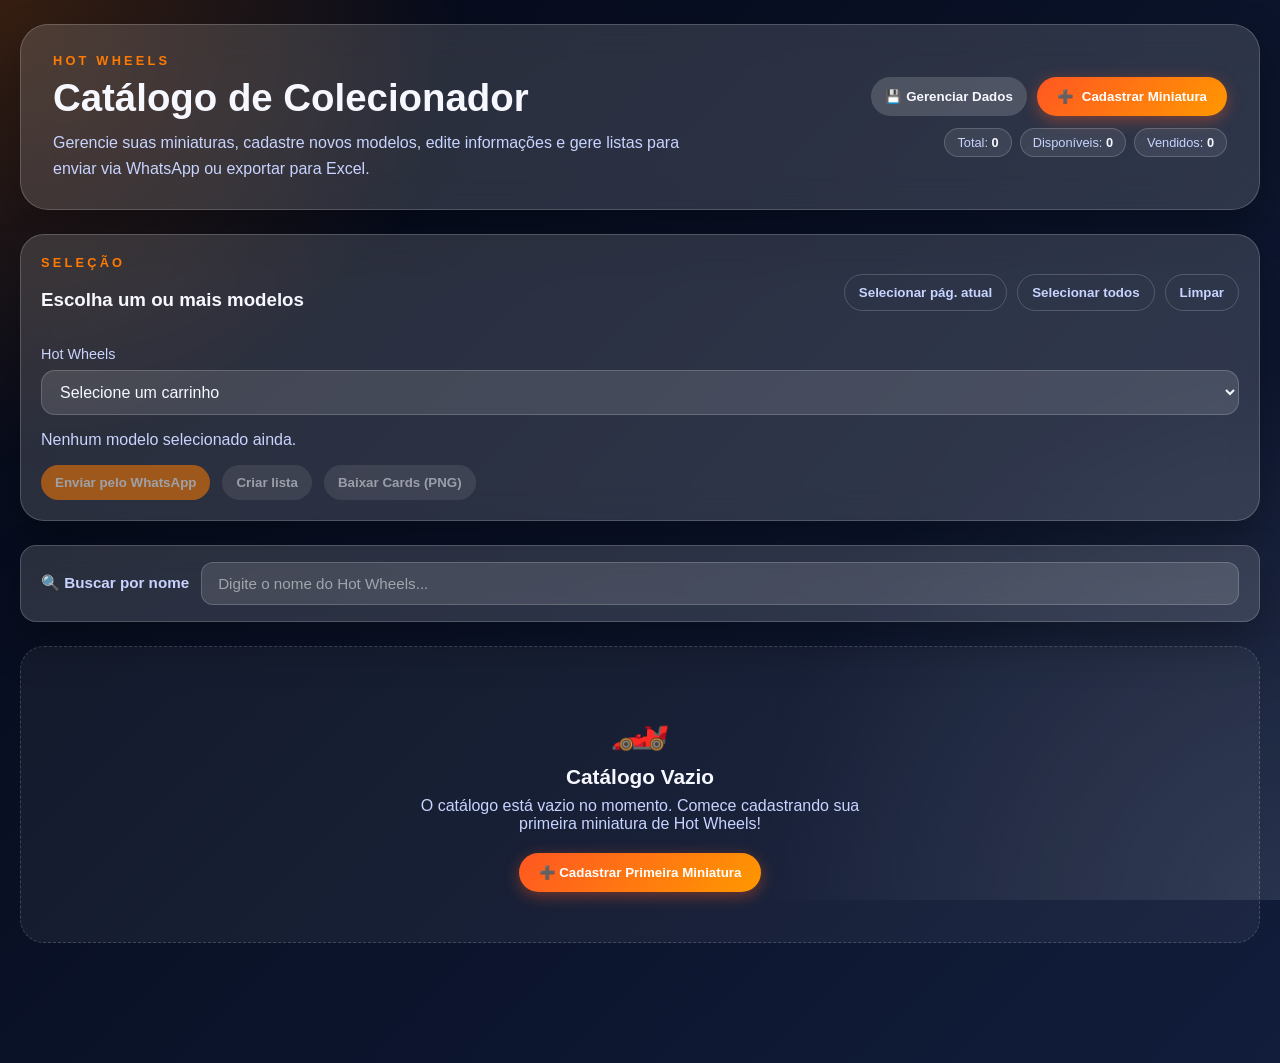
<file: index.html>
<!DOCTYPE html>
<html lang="pt-BR">

<head>
  <meta charset="UTF-8" />
  <meta name="viewport" content="width=device-width, initial-scale=1.0" />
  <meta name="theme-color" content="#040816" />
  <meta name="description" content="Gerenciador, cadastro e catálogo 100% offline de miniaturas Hot Wheels." />
  
  <title>Hot Wheels | Catálogo de Colecionador</title>
  
  <!-- Ícone e Manifesto PWA -->
  <link rel="icon" type="image/svg+xml" href="icons/icon.svg" />
  <link rel="apple-touch-icon" href="icons/icon.svg" />
  <link rel="manifest" href="manifest.json" />

  <link rel="stylesheet" href="style.css" />
  
  <!-- Dependências Locais (100% Offline) -->
  <script src="libs/xlsx.full.min.js"></script>
  <script src="libs/html2canvas.min.js"></script>
  <script src="libs/jszip.min.js"></script>
  <script src="js/db.js"></script>
</head>

<body>
  <div class="page-shell">
    <header class="hero">
      <div class="hero-content">
        <p class="eyebrow">Hot Wheels</p>
        <h1>Catálogo de Colecionador</h1>
        <p class="hero-text">Gerencie suas miniaturas, cadastre novos modelos, edite informações e gere listas para enviar via WhatsApp ou exportar para Excel.</p>
      </div>
      <div class="hero-actions-container">
        <div class="hero-btn-group">
          <button id="pwaInstallBtn" class="pwa-install-btn" style="display: none;">
            <span>📲</span> Instalar App
          </button>
          <button id="openBackupModalBtn" class="secondary-btn">
            <span>💾</span> Gerenciar Dados
          </button>
          <button id="openCreateModalBtn" class="cta-create-btn">
            <span>➕</span> Cadastrar Miniatura
          </button>
        </div>
        <div class="hero-stats-row">
          <span class="stat-pill">Total: <strong id="statTotal">0</strong></span>
          <span class="stat-pill">Disponíveis: <strong id="statAvailable">0</strong></span>
          <span class="stat-pill">Vendidos: <strong id="statSold">0</strong></span>
        </div>
      </div>
    </header>

    <main>
      <section class="selection-panel" aria-label="Seleção de Hot Wheels">
        <div class="selection-panel__header">
          <div>
            <p class="section-label">Seleção</p>
            <h3>Escolha um ou mais modelos</h3>
          </div>
          <div class="header-actions">
            <button id="selectAllPage" class="ghost-btn">Selecionar pág. atual</button>
            <button id="selectAll" class="ghost-btn">Selecionar todos</button>
            <button id="clearSelection" class="ghost-btn">Limpar</button>
          </div>
        </div>
        <div class="selection-panel__body">
          <label class="form-field" for="carSelect">
            <span>Hot Wheels</span>
            <select id="carSelect">
              <option value="">Selecione um carrinho</option>
            </select>
          </label>

          <div id="selectedCarsList" class="selected-cars-list"></div>
          <div id="selectionSummary" class="selection-summary" style="display: none;"></div>

          <div class="action-buttons">
            <button id="whatsappBtn" class="primary-btn" disabled>Enviar pelo WhatsApp</button>
            <button id="downloadBtn" class="secondary-btn" disabled>Criar lista</button>
            <button id="downloadImagesBtn" class="secondary-btn" disabled>Baixar Cards (PNG)</button>
          </div>
        </div>
      </section>

      <section class="filter-section">
        <div class="filter-container">
          <label for="searchInput" class="filter-label">
            <span>🔍 Buscar por nome</span>
          </label>
          <input type="text" id="searchInput" placeholder="Digite o nome do Hot Wheels..." class="search-input" />
          <button id="clearFilter" class="filter-clear-btn" style="display: none;">Limpar busca</button>
        </div>
      </section>

      <section class="cards-grid" id="catalog"></section>
      <div id="pagination" class="pagination-container"></div>
    </main>
  </div>

  <!-- ==========================================
       MODAL DE CADASTRO E EDIÇÃO DE MINIATURA (CRUD)
       ========================================== -->
  <div id="carModal" class="modal-overlay" aria-hidden="true" role="dialog">
    <div class="modal-card">
      <div class="modal-header">
        <div>
          <h3 id="carModalTitle">Cadastrar Miniatura</h3>
          <p id="carModalSubtitle">Preencha as informações técnicas e anexe a foto da miniatura.</p>
        </div>
        <button id="closeCarModalBtn" class="modal-close-btn" aria-label="Fechar">&times;</button>
      </div>

      <form id="carForm" class="modal-body">
        <input type="hidden" id="formCarId" />

        <!-- Foto da Miniatura -->
        <div>
          <div class="form-section-title">Foto da Miniatura</div>
          <div class="image-upload-wrapper">
            <div id="imagePreviewBox" class="image-preview-box">
              <span id="imagePreviewPlaceholder">Sem Imagem</span>
            </div>
            <div class="image-upload-controls">
              <label class="file-input-label">
                <span>📁 Escolher Foto do Computador</span>
                <input type="file" id="formImageFile" accept="image/*" />
              </label>
              <div class="form-group">
                <input type="text" id="formImageUrl" placeholder="Ou digite o caminho/link da imagem (ex: img/1 (1).jpeg)..." />
              </div>
            </div>
          </div>
        </div>

        <!-- Informações Principais -->
        <div>
          <div class="form-section-title">Informações Principais</div>
          <div class="form-grid-3">
            <div class="form-group" style="grid-column: span 2;">
              <label for="formName">Nome do Modelo *</label>
              <input type="text" id="formName" placeholder="Ex: Nissan Skyline GT-R (R34)" required />
            </div>
            <div class="form-group">
              <label for="formStatus">Status *</label>
              <select id="formStatus">
                <option value="Disponível">Disponível</option>
                <option value="Reservado">Reservado</option>
                <option value="Vendido">Vendido</option>
              </select>
            </div>
            <div class="form-group">
              <label for="formPrice">Preço de Venda (R$) *</label>
              <input type="number" id="formPrice" step="0.50" min="0" placeholder="Ex: 45.00" required />
            </div>
            <div class="form-group">
              <label for="formOriginalPrice">Preço Original (R$) <small style="opacity: 0.7;">(para promoção)</small></label>
              <input type="number" id="formOriginalPrice" step="0.50" min="0" placeholder="Ex: 60.00" />
            </div>
            <div class="form-group">
              <label for="formReleaseYear">Ano de Lançamento</label>
              <input type="text" id="formReleaseYear" placeholder="Ex: 2026" />
            </div>
          </div>
        </div>

        <!-- Coleção & Categorias -->
        <div>
          <div class="form-section-title">Coleção & Série</div>
          <div class="form-grid-3">
            <div class="form-group">
              <label for="formSegment">Segmento</label>
              <input type="text" id="formSegment" placeholder="Ex: Mainline, Premium, Silver Series" />
            </div>
            <div class="form-group">
              <label for="formAssortment">Categoria / Assortment</label>
              <input type="text" id="formAssortment" placeholder="Ex: Car Culture, Themed Multi-Packs" />
            </div>
            <div class="form-group">
              <label for="formSeries">Série</label>
              <input type="text" id="formSeries" placeholder="Ex: Japanese Car Culture, HW Exotics" />
            </div>
            <div class="form-group">
              <label for="formRarity">Raridade / Especial</label>
              <input type="text" id="formRarity" placeholder="Ex: Treasure Hunt, Super TH, Chase" />
            </div>
            <div class="form-group">
              <label for="formScale">Escala</label>
              <input type="text" id="formScale" value="1:64" placeholder="Ex: 1:64" />
            </div>
            <div class="form-group">
              <label for="formBaseMaterial">Material da Base</label>
              <input type="text" id="formBaseMaterial" placeholder="Ex: Metal, Plástico" />
            </div>
          </div>
        </div>

        <!-- Cores e Detalhes -->
        <div>
          <div class="form-section-title">Cores & Acabamentos</div>
          <div class="form-grid-2">
            <div class="form-group">
              <label for="formBodyColor">Cor da Carroceria</label>
              <input type="text" id="formBodyColor" placeholder="Ex: Bayside Blue, Metalflake Black" />
            </div>
            <div class="form-group">
              <label for="formBaseColor">Cor da Base</label>
              <input type="text" id="formBaseColor" placeholder="Ex: Black, Chrome" />
            </div>
            <div class="form-group">
              <label for="formWindowColor">Cor das Janelas</label>
              <input type="text" id="formWindowColor" placeholder="Ex: Smoke, Clear, Tinted" />
            </div>
            <div class="form-group">
              <label for="formInteriorColor">Cor do Interior</label>
              <input type="text" id="formInteriorColor" placeholder="Ex: Black, Red" />
            </div>
          </div>
        </div>

        <!-- Observações -->
        <div>
          <div class="form-section-title">Observações</div>
          <div class="form-group">
            <textarea id="formObservation" rows="2" placeholder="Informações adicionais, estado da embalagem/blister, etc."></textarea>
          </div>
        </div>
      </form>

      <div class="modal-footer">
        <button type="button" id="cancelCarModalBtn" class="ghost-btn">Cancelar</button>
        <button type="submit" form="carForm" id="saveCarBtn" class="primary-btn">Salvar Miniatura</button>
      </div>
    </div>
  </div>

  <!-- ==========================================
       MODAL DE GERENCIAMENTO DE DADOS (BACKUP)
       ========================================== -->
  <div id="backupModal" class="modal-overlay" aria-hidden="true" role="dialog">
    <div class="modal-card modal-card--small">
      <div class="modal-header">
        <div>
          <h3>Gerenciar Dados & Backup</h3>
          <p>Exporte ou importe seus dados para segurança offline.</p>
        </div>
        <button id="closeBackupModalBtn" class="modal-close-btn" aria-label="Fechar">&times;</button>
      </div>

      <div class="modal-body">
        <div class="backup-card">
          <div>
            <h4>Exportar Backup</h4>
            <p>Baixe todas as miniaturas cadastradas e fotos em um arquivo JSON de segurança.</p>
          </div>
          <button id="exportBackupBtn" class="primary-btn">Exportar (.json)</button>
        </div>

        <div class="backup-card">
          <div>
            <h4>Importar Backup</h4>
            <p>Restaure seus dados a partir de um arquivo de backup previamente exportado.</p>
          </div>
          <label class="secondary-btn" style="cursor: pointer;">
            <span>Selecionar Arquivo</span>
            <input type="file" id="importBackupFileInput" accept=".json" style="display: none;" />
          </label>
        </div>

        <div class="backup-card danger-zone">
          <div>
            <h4 style="color: #ff7675;">Zerar / Limpar Catálogo</h4>
            <p>Remove todas as miniaturas salvas localmente, deixando o catálogo limpo para novos cadastros.</p>
          </div>
          <button id="clearDatabaseBtn" class="danger-btn">Zerar Catálogo</button>
        </div>
      </div>

      <div class="modal-footer">
        <button id="dismissBackupModalBtn" class="ghost-btn">Fechar</button>
      </div>
    </div>
  </div>

  <!-- ==========================================
       MODAL DE CONFIRMAÇÃO DE EXCLUSÃO
       ========================================== -->
  <div id="confirmModal" class="modal-overlay" aria-hidden="true" role="dialog">
    <div class="modal-card modal-card--small">
      <div class="modal-header">
        <div>
          <h3 id="confirmModalTitle">Confirmação</h3>
        </div>
        <button id="closeConfirmModalBtn" class="modal-close-btn">&times;</button>
      </div>
      <div class="modal-body">
        <p id="confirmModalMessage">Tem certeza que deseja executar esta ação?</p>
      </div>
      <div class="modal-footer">
        <button id="cancelConfirmBtn" class="ghost-btn">Cancelar</button>
        <button id="actionConfirmBtn" class="danger-btn">Confirmar</button>
      </div>
    </div>
  </div>

  <!-- Container de Toast Notifications -->
  <div id="toastNotification" class="toast-notification">
    <span class="toast-icon">ℹ️</span>
    <span id="toastMessage">Mensagem de feedback</span>
  </div>

  <!-- ==========================================
       LÓGICA JAVASCRIPT DA APLICAÇÃO (OFFLINE)
       ========================================== -->
  <script>
    // Estado da Aplicação
    let cars = [];
    let filteredCars = [];
    let currentPage = 1;
    const itemsPerPage = 12;
    let searchFilter = '';
    let selectedCars = [];
    let deferredPrompt = null;
    let confirmCallback = null;
    let currentCompressedImage = '';

    // Elementos DOM Principais
    const catalog = document.getElementById('catalog');
    const searchInput = document.getElementById('searchInput');
    const clearFilterBtn = document.getElementById('clearFilter');
    const carSelect = document.getElementById('carSelect');
    const selectedCarsList = document.getElementById('selectedCarsList');
    const selectionSummary = document.getElementById('selectionSummary');
    const whatsappBtn = document.getElementById('whatsappBtn');
    const downloadBtn = document.getElementById('downloadBtn');
    const selectAllBtn = document.getElementById('selectAll');
    const clearSelectionBtn = document.getElementById('clearSelection');
    const selectAllPageBtn = document.getElementById('selectAllPage');
    const downloadImagesBtn = document.getElementById('downloadImagesBtn');

    // Stats Elements
    const statTotal = document.getElementById('statTotal');
    const statAvailable = document.getElementById('statAvailable');
    const statSold = document.getElementById('statSold');

    // PWA & Backup Modals Elements
    const pwaInstallBtn = document.getElementById('pwaInstallBtn');
    const openCreateModalBtn = document.getElementById('openCreateModalBtn');
    const openBackupModalBtn = document.getElementById('openBackupModalBtn');
    const carModal = document.getElementById('carModal');
    const closeCarModalBtn = document.getElementById('closeCarModalBtn');
    const cancelCarModalBtn = document.getElementById('cancelCarModalBtn');
    const carForm = document.getElementById('carForm');
    const carModalTitle = document.getElementById('carModalTitle');
    const imagePreviewBox = document.getElementById('imagePreviewBox');
    const formImageFile = document.getElementById('formImageFile');
    const formImageUrl = document.getElementById('formImageUrl');

    const backupModal = document.getElementById('backupModal');
    const closeBackupModalBtn = document.getElementById('closeBackupModalBtn');
    const dismissBackupModalBtn = document.getElementById('dismissBackupModalBtn');
    const exportBackupBtn = document.getElementById('exportBackupBtn');
    const importBackupFileInput = document.getElementById('importBackupFileInput');
    const clearDatabaseBtn = document.getElementById('clearDatabaseBtn');

    const confirmModal = document.getElementById('confirmModal');
    const confirmModalTitle = document.getElementById('confirmModalTitle');
    const confirmModalMessage = document.getElementById('confirmModalMessage');
    const closeConfirmModalBtn = document.getElementById('closeConfirmModalBtn');
    const cancelConfirmBtn = document.getElementById('cancelConfirmBtn');
    const actionConfirmBtn = document.getElementById('actionConfirmBtn');

    // Toast elements
    const toastNotification = document.getElementById('toastNotification');
    const toastMessage = document.getElementById('toastMessage');

    const showToast = (message, type = 'info') => {
      toastMessage.textContent = message;
      toastNotification.className = `toast-notification is-active toast-notification--${type}`;

      const icons = {
        success: '✅',
        info: 'ℹ️',
        error: '❌'
      };
      toastNotification.querySelector('.toast-icon').textContent = icons[type] || 'ℹ️';

      setTimeout(() => {
        toastNotification.classList.remove('is-active');
      }, 4000);
    };

    const formatPrice = (value) => Number(value || 0).toLocaleString('pt-BR', {
      style: 'currency',
      currency: 'BRL'
    });

    const updateStats = () => {
      const total = cars.length;
      const sold = cars.filter(c => c.status === 'Vendido').length;
      const available = cars.filter(c => c.status !== 'Vendido').length;

      statTotal.textContent = total;
      statAvailable.textContent = available;
      statSold.textContent = sold;
    };

    const renderPriceMarkup = (car) => {
      const price = Number(car.price) || 0;
      const originalPrice = car.original_price ? Number(car.original_price) : 0;
      const hasDiscount = originalPrice > price;

      if (hasDiscount) {
        const discountPercent = Math.round(((originalPrice - price) / originalPrice) * 100);
        return `
          <div class="price-box">
            <div class="original-price-row">
              <span class="original-price">${formatPrice(originalPrice)}</span>
              <span class="discount-badge">-${discountPercent}%</span>
            </div>
            <span class="price price--promo">${formatPrice(price)}</span>
          </div>
        `;
      }

      return `<span class="price">${formatPrice(price)}</span>`;
    };

    const getSpecialBorderClass = (car) => {
      const segment = String(car.segment || '').toLowerCase();
      const series = String(car.series || '').toLowerCase();
      const rarity = String(car.rarity || '').toLowerCase();
      const assortment = String(car.assortment || '').toLowerCase();
      const isSilverSeries = segment.includes('silver series');
      const isPremiumSeries = segment.includes('premium');
      const isLegendsSeries = assortment.includes('legends tour');
      const is100PercentSeries = assortment.includes('100%');
      const isTreasureHuntSeries = /treasure hunts?/i.test(series);
      const isTreasureHuntRarity = rarity.includes('treasure hunt') || rarity.includes('chase');

      if (isSilverSeries || isTreasureHuntRarity) return 'silver-border';
      if (isPremiumSeries || isTreasureHuntSeries) return 'gold-border';
      if (is100PercentSeries) return 'red-border';
      if (isLegendsSeries) return 'dark_pink-border';
      return '';
    };

    const getSpecialBadgeLabel = (car) => {
      const segment = String(car.segment || '').toLowerCase();
      const rarity = String(car.rarity || '').trim();
      const series = String(car.series || '').toLowerCase();
      const assortment = String(car.assortment || '').toLowerCase();

      if (segment.includes('silver series')) return 'Silver Series';
      if (segment.includes('premium')) return 'Premium';
      if (assortment.includes('legends tour')) return 'Legends Tour';
      if (assortment.includes('100%')) return '100%';
      if (rarity.toLowerCase().includes('treasure hunt')) return 'Treasure Hunt';
      if (rarity.toLowerCase().includes('chase')) return 'Chase';
      if (/treasure hunts?/i.test(series)) return 'Treasure Hunt';
      if (rarity) return rarity;
      return '';
    };

    const getSpecialBadgeClass = (car) => {
      const segment = String(car.segment || '').toLowerCase();
      const rarity = String(car.rarity || '').toLowerCase();
      const assortment = String(car.assortment || '').toLowerCase();

      if (segment.includes('premium')) return 'gold-badge';
      if (segment.includes('silver series') || rarity.includes('treasure hunt') || rarity.includes('chase')) return 'silver-badge';
      if (assortment.includes('100%')) return 'red-badge';
      if (assortment.includes('legends tour')) return 'dark_pink-badge';
      return 'default-badge';
    };

    const buildCarText = (car) => {
      const priceStr = car.original_price && Number(car.original_price) > Number(car.price)
        ? `${formatPrice(car.price)} (De: ${formatPrice(car.original_price)}) [PROMO]`
        : formatPrice(car.price);

      return [
        `Hot Wheels: ${car.name}`,
        `Status: ${car.status || 'Disponível'}`,
        `Preço: ${priceStr}`,
        `Lançamento: ${car.release_year || '-'}`,
        `Categoria: ${car.assortment || '-'}`,
        `Série: ${car.series || '-'}`,
        `Escala: ${car.scale || '1:64'}`,
        `Cor da base: ${car.base_color || '-'}`,
        `Cor da carroceria: ${car.body_color || '-'}`,
        `Cor das janelas: ${car.window_color || '-'}`,
        `Cor do interior: ${car.interior_color || '-'}`,
        `Material da base: ${car.base_material || '-'}`,
        `Observação: ${car.observation || '-'}`
      ].join('\n');
    };

    const buildSelectionText = () => {
      return selectedCars.map((car, index) => `${index + 1}. ${buildCarText(car)}`).join('\n\n');
    };

    const exportToExcel = () => {
      if (!selectedCars.length) return;

      const rows = selectedCars.map((car) => [
        car.name,
        car.price,
        car.release_year || '',
        car.segment || '',
        car.assortment || '',
        car.series || '',
        car.base_color || '',
        car.body_color || '',
        car.window_color || '',
        car.interior_color || '',
        car.base_material || '',
        car.scale || '',
        car.observation || ''
      ]);

      const headers = [
        'Modelo', 'Preço', 'Release Year', 'Segment', 'Assortment', 'Series',
        'Base Color', 'Body Color', 'Window Color', 'Interior Color', 'Base Material', 'Scale', 'Observações'
      ];

      const worksheet = XLSX.utils.aoa_to_sheet([headers, ...rows]);
      worksheet['!autofilter'] = { ref: `A1:M${rows.length + 1}` };
      worksheet['!cols'] = [
        { wch: 24 }, { wch: 14 }, { wch: 14 }, { wch: 16 }, { wch: 16 }, { wch: 18 },
        { wch: 16 }, { wch: 16 }, { wch: 16 }, { wch: 18 }, { wch: 18 }, { wch: 10 }, { wch: 28 }
      ];

      const totalQty = selectedCars.length;
      const totalPrice = selectedCars.reduce((sum, car) => sum + (Number(car.price) || 0), 0);
      const totalCell = XLSX.utils.encode_cell({ r: rows.length + 2, c: 0 });
      const priceTotalCell = XLSX.utils.encode_cell({ r: rows.length + 2, c: 1 });
      const qtyCell = XLSX.utils.encode_cell({ r: rows.length + 2, c: 11 });
      const noteCell = XLSX.utils.encode_cell({ r: rows.length + 2, c: 12 });
      
      worksheet[totalCell] = { t: 's', v: 'Quantidade total de miniaturas' };
      worksheet[priceTotalCell] = {
        t: 'n',
        f: `SUM(B2:B${rows.length + 1})`,
        v: totalPrice,
        z: 'R$ #,##0.00'
      };
      worksheet[qtyCell] = { t: 'n', v: totalQty };
      worksheet[noteCell] = { t: 's', v: 'Seleção offline' };

      const workbook = XLSX.utils.book_new();
      XLSX.utils.book_append_sheet(workbook, worksheet, 'Hot Wheels');
      XLSX.writeFile(workbook, 'hotwheels_selecao.xlsx');
    };

    const renderSelectedCars = () => {
      if (!selectedCars.length) {
        selectedCarsList.innerHTML = '<p class="empty-selection">Nenhum modelo selecionado ainda.</p>';
        selectionSummary.style.display = 'none';
        whatsappBtn.disabled = true;
        downloadBtn.disabled = true;
        downloadImagesBtn.disabled = true;
        return;
      }

      selectedCarsList.innerHTML = selectedCars.map((car) => `
        <div class="selected-car-pill">
          <span>${car.name}</span>
          <small>${formatPrice(car.price)}</small>
        </div>
      `).join('');

      const totalQty = selectedCars.length;
      const totalPrice = selectedCars.reduce((sum, car) => sum + (Number(car.price) || 0), 0);

      selectionSummary.innerHTML = `
        <div class="summary-item">
          <span>Total de itens:</span>
          <strong>${totalQty} ${totalQty === 1 ? 'miniatura' : 'miniaturas'}</strong>
        </div>
        <div class="summary-item">
          <span>Valor total:</span>
          <strong class="total-price">${formatPrice(totalPrice)}</strong>
        </div>
      `;
      selectionSummary.style.display = 'flex';

      whatsappBtn.disabled = false;
      downloadBtn.disabled = false;
      downloadImagesBtn.disabled = false;
    };

    const populateDropdown = () => {
      carSelect.innerHTML = '<option value="">Selecione um carrinho</option>';
      cars.forEach((car) => {
        const option = document.createElement('option');
        option.value = car.id;
        const suffix = car.release_year ? ` (${car.release_year})` : '';
        option.textContent = `${car.name}${suffix}`;
        carSelect.appendChild(option);
      });
    };

    const renderPagination = (totalPages) => {
      const pagination = document.getElementById('pagination');
      pagination.innerHTML = '';

      if (totalPages <= 1) return;

      const prevBtn = document.createElement('button');
      prevBtn.className = 'pagination-btn';
      prevBtn.textContent = '« Anterior';
      prevBtn.disabled = currentPage === 1;
      prevBtn.addEventListener('click', () => {
        if (currentPage > 1) {
          currentPage--;
          renderPage(currentPage);
          updateCardSelectionState();
          window.scrollTo({ top: catalog.offsetTop - 100, behavior: 'smooth' });
        }
      });
      pagination.appendChild(prevBtn);

      const addPageButton = (p) => {
        const btn = document.createElement('button');
        btn.className = 'pagination-btn';
        if (p === currentPage) {
          btn.classList.add('active-page');
        }
        btn.textContent = p;
        btn.addEventListener('click', () => {
          currentPage = p;
          renderPage(currentPage);
          updateCardSelectionState();
          window.scrollTo({ top: catalog.offsetTop - 100, behavior: 'smooth' });
        });
        pagination.appendChild(btn);
      };

      const addEllipsis = () => {
        const span = document.createElement('span');
        span.className = 'pagination-info';
        span.textContent = '...';
        pagination.appendChild(span);
      };

      const pagesToShow = [];
      const range = 1;

      for (let i = 1; i <= totalPages; i++) {
        if (i === 1 || i === totalPages || (i >= currentPage - range && i <= currentPage + range)) {
          pagesToShow.push(i);
        }
      }

      let lastPage = null;
      pagesToShow.forEach((p) => {
        if (lastPage !== null) {
          if (p - lastPage === 2) {
            addPageButton(p - 1);
          } else if (p - lastPage > 2) {
            addEllipsis();
          }
        }
        addPageButton(p);
        lastPage = p;
      });

      const nextBtn = document.createElement('button');
      nextBtn.className = 'pagination-btn';
      nextBtn.textContent = 'Próximo »';
      nextBtn.disabled = currentPage === totalPages;
      nextBtn.addEventListener('click', () => {
        if (currentPage < totalPages) {
          currentPage++;
          renderPage(currentPage);
          updateCardSelectionState();
          window.scrollTo({ top: catalog.offsetTop - 100, behavior: 'smooth' });
        }
      });
      pagination.appendChild(nextBtn);
    };

    const renderPage = (pageNumber) => {
      currentPage = pageNumber;
      catalog.innerHTML = '';

      if (!filteredCars.length) {
        const isEmptyTotal = cars.length === 0;
        const msg = isEmptyTotal 
          ? 'O catálogo está vazio no momento. Comece cadastrando sua primeira miniatura de Hot Wheels!'
          : 'Nenhuma miniatura encontrada com os termos pesquisados.';
        const btnText = isEmptyTotal ? '➕ Cadastrar Primeira Miniatura' : '➕ Cadastrar Miniatura';

        catalog.innerHTML = `
          <div style="grid-column: 1 / -1; text-align: center; padding: 50px 24px; background: rgba(255, 255, 255, 0.05); border-radius: 24px; border: 1px dashed var(--border);">
            <div style="font-size: 3rem; margin-bottom: 12px;">🏎️</div>
            <h3 style="margin: 0 0 8px; font-size: 1.3rem;">Catálogo Vazio</h3>
            <p class="empty-selection" style="font-size: 1rem; max-width: 480px; margin: 0 auto 20px; color: var(--muted);">${msg}</p>
            <button onclick="openCreateModal()" class="cta-create-btn">${btnText}</button>
          </div>
        `;
        renderPagination(0);
        return;
      }

      const startIndex = (currentPage - 1) * itemsPerPage;
      const endIndex = Math.min(startIndex + itemsPerPage, filteredCars.length);
      const pageCars = filteredCars.slice(startIndex, endIndex);

      pageCars.forEach((car) => {
        const card = document.createElement('article');
        card.className = 'car-card';

        const status = car.status || 'Disponível';
        if (status === 'Vendido') {
          card.classList.add('is-sold');
        } else if (status === 'Reservado') {
          card.classList.add('is-reserved');
        }

        const borderClass = getSpecialBorderClass(car);
        if (borderClass) {
          card.classList.add(borderClass);
        }

        let statusBadgeMarkup = '';
        if (status === 'Vendido') {
          statusBadgeMarkup = `<span class="status-badge status-badge--sold">Vendido</span>`;
        } else if (status === 'Reservado') {
          statusBadgeMarkup = `<span class="status-badge status-badge--reserved">Reservado</span>`;
        }

        const badgeLabel = getSpecialBadgeLabel(car);
        const badgeClass = badgeLabel ? getSpecialBadgeClass(car) : '';
        const badgeMarkup = badgeLabel ? `<span class="special-badge ${badgeClass}">${badgeLabel}</span>` : '';

        let selectBtnText = 'Selecionar';
        let selectBtnDisabled = '';
        if (status === 'Vendido') {
          selectBtnText = 'Indisponível';
          selectBtnDisabled = 'disabled';
        }

        const imageUrl = car.image || 'icons/icon.svg';

        card.innerHTML = `
          ${statusBadgeMarkup}
          <div class="car-card__image" style="background-image: url('${imageUrl}');" role="img" aria-label="${car.name}"></div>
          <div class="card-body">
            <div class="card-top">
              <div>
                <p class="card-category">${car.segment || 'Hot Wheels'}</p>
                <h3>${car.name}</h3>
              </div>
              ${renderPriceMarkup(car)}
            </div>
            ${badgeMarkup}
            <div class="spec-grid">
              <div><span>Lançamento</span><strong>${car.release_year || '-'}</strong></div>
              <div><span>Categoria</span><strong>${car.assortment || '-'}</strong></div>
              <div><span>Série</span><strong>${car.series || '-'}</strong></div>
              <div><span>Escala</span><strong>${car.scale || '1:64'}</strong></div>
              <div><span>Cor da base</span><strong>${car.base_color || '-'}</strong></div>
              <div><span>Cor da carroceria</span><strong>${car.body_color || '-'}</strong></div>
              <div><span>Cor das janelas</span><strong>${car.window_color || '-'}</strong></div>
              <div><span>Cor do interior</span><strong>${car.interior_color || '-'}</strong></div>
              <div><span>Material da base</span><strong>${car.base_material || '-'}</strong></div>
              <div><span>Observação</span><strong>${car.observation || '-'}</strong></div>
            </div>
            <div class="card-actions">
              <button class="select-btn" data-id="${car.id}" ${selectBtnDisabled}>${selectBtnText}</button>
              <button class="download-card-btn" data-id="${car.id}" title="Salvar card como imagem">
                <svg width="16" height="16" viewBox="0 0 24 24" fill="none" stroke="currentColor" stroke-width="2.5" stroke-linecap="round" stroke-linejoin="round"><path d="M21 15v4a2 2 0 0 1-2 2H5a2 2 0 0 1-2-2v-4"></path><polyline points="7 10 12 15 17 10"></polyline><line x1="12" y1="15" x2="12" y2="3"></line></svg>
                Salvar Card
              </button>
            </div>
            <div class="card-admin-actions">
              <button class="admin-action-btn admin-action-btn--edit" data-id="${car.id}" title="Editar informações">
                ✏️ Editar
              </button>
              <button class="admin-action-btn admin-action-btn--status" data-id="${car.id}" title="Alternar status">
                🔄 ${status}
              </button>
              <button class="admin-action-btn admin-action-btn--delete" data-id="${car.id}" title="Excluir miniatura">
                🗑️ Excluir
              </button>
            </div>
          </div>
        `;
        catalog.appendChild(card);
      });

      const totalPages = Math.ceil(filteredCars.length / itemsPerPage);
      renderPagination(totalPages);
    };

    const applyFilter = (searchTerm, targetCarId = null) => {
      searchFilter = searchTerm.toLowerCase().trim();
      if (searchFilter) {
        filteredCars = cars.filter((car) =>
          car.name.toLowerCase().includes(searchFilter) ||
          (car.series && car.series.toLowerCase().includes(searchFilter)) ||
          (car.segment && car.segment.toLowerCase().includes(searchFilter))
        );
        clearFilterBtn.style.display = 'inline-block';
      } else {
        filteredCars = [...cars];
        clearFilterBtn.style.display = 'none';
      }

      let pageToRender = 1;
      if (targetCarId) {
        const targetIndex = filteredCars.findIndex((car) => car.id === targetCarId);
        if (targetIndex !== -1) {
          pageToRender = Math.floor(targetIndex / itemsPerPage) + 1;
        }
      }

      currentPage = pageToRender;
      renderPage(currentPage);
      updateCardSelectionState();
    };

    searchInput.addEventListener('input', (event) => {
      applyFilter(event.target.value);
    });

    clearFilterBtn.addEventListener('click', () => {
      searchInput.value = '';
      applyFilter('');
      searchInput.focus();
    });

    const downloadCardAsImage = async (cardElement, carName) => {
      const actionsContainer = cardElement.querySelector('.card-actions');
      const adminActionsContainer = cardElement.querySelector('.card-admin-actions');
      
      if (actionsContainer) actionsContainer.style.display = 'none';
      if (adminActionsContainer) adminActionsContainer.style.display = 'none';

      const originalTransform = cardElement.style.transform;
      const originalTransition = cardElement.style.transition;

      cardElement.style.transform = 'none';
      cardElement.style.transition = 'none';

      try {
        const canvas = await html2canvas(cardElement, {
          useCORS: true,
          scale: 2,
          backgroundColor: '#0b1124'
        });

        if (actionsContainer) actionsContainer.style.display = 'flex';
        if (adminActionsContainer) adminActionsContainer.style.display = 'flex';
        cardElement.style.transform = originalTransform;
        cardElement.style.transition = originalTransition;

        const url = canvas.toDataURL('image/png');
        const a = document.createElement('a');
        const cleanName = String(carName).toLowerCase().replace(/[^a-z0-9]+/g, '-').replace(/(^-|-$)/g, '');
        a.href = url;
        a.download = `hotwheels-${cleanName}.png`;
        document.body.appendChild(a);
        a.click();
        document.body.removeChild(a);
      } catch (error) {
        console.error('Erro ao gerar imagem do card:', error);
        showToast('Não foi possível salvar o card como imagem.', 'error');
        if (actionsContainer) actionsContainer.style.display = 'flex';
        if (adminActionsContainer) adminActionsContainer.style.display = 'flex';
        cardElement.style.transform = originalTransform;
        cardElement.style.transition = originalTransition;
      }
    };

    const generateCardElement = (car) => {
      const card = document.createElement('article');
      card.className = 'car-card';

      const status = car.status || 'Disponível';
      if (status === 'Vendido') card.classList.add('is-sold');
      else if (status === 'Reservado') card.classList.add('is-reserved');

      const borderClass = getSpecialBorderClass(car);
      if (borderClass) card.classList.add(borderClass);

      let statusBadgeMarkup = '';
      if (status === 'Vendido') statusBadgeMarkup = `<span class="status-badge status-badge--sold">Vendido</span>`;
      else if (status === 'Reservado') statusBadgeMarkup = `<span class="status-badge status-badge--reserved">Reservado</span>`;

      const badgeLabel = getSpecialBadgeLabel(car);
      const badgeClass = badgeLabel ? getSpecialBadgeClass(car) : '';
      const badgeMarkup = badgeLabel ? `<span class="special-badge ${badgeClass}">${badgeLabel}</span>` : '';

      const imageUrl = car.image || 'icons/icon.svg';

      card.innerHTML = `
        ${statusBadgeMarkup}
        <div class="car-card__image" style="background-image: url('${imageUrl}');" role="img" aria-label="${car.name}"></div>
        <div class="card-body">
          <div class="card-top">
            <div>
              <p class="card-category">${car.segment || 'Hot Wheels'}</p>
              <h3>${car.name}</h3>
            </div>
            ${renderPriceMarkup(car)}
          </div>
          ${badgeMarkup}
          <div class="spec-grid">
            <div><span>Lançamento</span><strong>${car.release_year || '-'}</strong></div>
            <div><span>Categoria</span><strong>${car.assortment || '-'}</strong></div>
            <div><span>Série</span><strong>${car.series || '-'}</strong></div>
            <div><span>Escala</span><strong>${car.scale || '1:64'}</strong></div>
            <div><span>Cor da base</span><strong>${car.base_color || '-'}</strong></div>
            <div><span>Cor da carroceria</span><strong>${car.body_color || '-'}</strong></div>
            <div><span>Cor das janelas</span><strong>${car.window_color || '-'}</strong></div>
            <div><span>Cor do interior</span><strong>${car.interior_color || '-'}</strong></div>
            <div><span>Material da base</span><strong>${car.base_material || '-'}</strong></div>
            <div><span>Observação</span><strong>${car.observation || '-'}</strong></div>
          </div>
        </div>
      `;
      return card;
    };

    const downloadSelectedCardsAsImages = async () => {
      if (!selectedCars.length) return;

      const originalText = downloadImagesBtn.textContent;
      downloadImagesBtn.disabled = true;

      const tempContainer = document.createElement('div');
      tempContainer.style.position = 'absolute';
      tempContainer.style.left = '-9999px';
      tempContainer.style.top = '0';
      tempContainer.style.width = '320px';
      document.body.appendChild(tempContainer);

      try {
        if (selectedCars.length === 1) {
          const car = selectedCars[0];
          downloadImagesBtn.textContent = 'Gerando card...';

          const cardElement = generateCardElement(car);
          tempContainer.appendChild(cardElement);

          const canvas = await html2canvas(cardElement, {
            useCORS: true,
            scale: 2,
            backgroundColor: '#0b1124'
          });

          const url = canvas.toDataURL('image/png');
          const a = document.createElement('a');
          const cleanName = String(car.name).toLowerCase().replace(/[^a-z0-9]+/g, '-').replace(/(^-|-$)/g, '');
          a.href = url;
          a.download = `hotwheels-${cleanName}.png`;
          document.body.appendChild(a);
          a.click();
          document.body.removeChild(a);
        } else {
          const zip = new JSZip();
          const usedNames = {};

          for (let i = 0; i < selectedCars.length; i++) {
            const car = selectedCars[i];
            downloadImagesBtn.textContent = `Gerando (${i + 1}/${selectedCars.length})`;

            const cardElement = generateCardElement(car);
            tempContainer.appendChild(cardElement);

            const canvas = await html2canvas(cardElement, {
              useCORS: true,
              scale: 2,
              backgroundColor: '#0b1124'
            });

            const blob = await new Promise((resolve) => canvas.toBlob(resolve, 'image/png'));
            let cleanName = String(car.name).toLowerCase().replace(/[^a-z0-9]+/g, '-').replace(/(^-|-$)/g, '');

            if (usedNames[cleanName]) {
              usedNames[cleanName]++;
              cleanName = `${cleanName}-${usedNames[cleanName]}`;
            } else {
              usedNames[cleanName] = 1;
            }

            zip.file(`hotwheels-${cleanName}.png`, blob);
            tempContainer.removeChild(cardElement);
            await new Promise((r) => setTimeout(r, 40));
          }

          downloadImagesBtn.textContent = 'Criando ZIP...';
          const content = await zip.generateAsync({ type: 'blob' });

          const url = URL.createObjectURL(content);
          const a = document.createElement('a');
          a.href = url;
          a.download = 'hotwheels_cards_selecionados.zip';
          document.body.appendChild(a);
          a.click();
          document.body.removeChild(a);
          URL.revokeObjectURL(url);
        }
        showToast('Cards gerados com sucesso!', 'success');
      } catch (error) {
        console.error('Erro ao gerar imagens dos cards:', error);
        showToast('Ocorreu um erro ao baixar as imagens dos cards.', 'error');
      } finally {
        document.body.removeChild(tempContainer);
        downloadImagesBtn.textContent = originalText;
        downloadImagesBtn.disabled = false;
      }
    };

    const toggleSelection = (car) => {
      const exists = selectedCars.some((item) => item.id === car.id);
      if (exists) {
        selectedCars = selectedCars.filter((item) => item.id !== car.id);
      } else {
        selectedCars = [...selectedCars, car];
      }

      renderSelectedCars();
      updateCardSelectionState();
      carSelect.value = '';
    };

    const updateCardSelectionState = () => {
      document.querySelectorAll('.car-card').forEach((card) => {
        const button = card.querySelector('.select-btn');
        if (!button) return;

        const carId = button.dataset.id;
        const car = cars.find((item) => item.id === carId);
        const isSelected = selectedCars.some((item) => item.id === carId);

        card.classList.toggle('is-selected', isSelected);

        if (car && car.status === 'Vendido') {
          button.textContent = 'Indisponível';
        } else {
          button.textContent = isSelected ? 'Selecionado' : 'Selecionar';
        }
      });
    };

    // ==========================================
    // MODAL DE CADASTRO E EDIÇÃO (CRUD)
    // ==========================================
    const openCreateModal = () => {
      carForm.reset();
      document.getElementById('formCarId').value = '';
      currentCompressedImage = '';
      imagePreviewBox.style.backgroundImage = 'none';
      imagePreviewBox.classList.remove('has-image');
      document.getElementById('imagePreviewPlaceholder').style.display = 'block';

      carModalTitle.textContent = 'Cadastrar Nova Miniatura';
      document.getElementById('carModalSubtitle').textContent = 'Preencha as informações e adicione uma foto da miniatura.';
      document.getElementById('saveCarBtn').textContent = 'Cadastrar Miniatura';

      carModal.classList.add('is-active');
      document.getElementById('formName').focus();
    };

    const openEditModal = (carId) => {
      const car = cars.find(c => c.id === carId);
      if (!car) return;

      document.getElementById('formCarId').value = car.id;
      document.getElementById('formName').value = car.name || '';
      document.getElementById('formPrice').value = car.price || '';
      document.getElementById('formOriginalPrice').value = car.original_price || '';
      document.getElementById('formStatus').value = car.status || 'Disponível';
      document.getElementById('formReleaseYear').value = car.release_year || '';
      document.getElementById('formSegment').value = car.segment || '';
      document.getElementById('formAssortment').value = car.assortment || '';
      document.getElementById('formSeries').value = car.series || '';
      document.getElementById('formRarity').value = car.rarity || '';
      document.getElementById('formScale').value = car.scale || '1:64';
      document.getElementById('formBaseMaterial').value = car.base_material || '';
      document.getElementById('formBodyColor').value = car.body_color || '';
      document.getElementById('formBaseColor').value = car.base_color || '';
      document.getElementById('formWindowColor').value = car.window_color || '';
      document.getElementById('formInteriorColor').value = car.interior_color || '';
      document.getElementById('formObservation').value = car.observation || '';
      document.getElementById('formImageUrl').value = car.image && !car.image.startsWith('data:') ? car.image : '';

      currentCompressedImage = car.image || '';
      if (currentCompressedImage) {
        imagePreviewBox.style.backgroundImage = `url("${currentCompressedImage}")`;
        imagePreviewBox.classList.add('has-image');
        document.getElementById('imagePreviewPlaceholder').style.display = 'none';
      } else {
        imagePreviewBox.style.backgroundImage = 'none';
        imagePreviewBox.classList.remove('has-image');
        document.getElementById('imagePreviewPlaceholder').style.display = 'block';
      }

      carModalTitle.textContent = `Editar: ${car.name}`;
      document.getElementById('carModalSubtitle').textContent = 'Altere as informações desejadas e salve as atualizações.';
      document.getElementById('saveCarBtn').textContent = 'Salvar Alterações';

      carModal.classList.add('is-active');
    };

    const closeCarModal = () => {
      carModal.classList.remove('is-active');
    };

    // Imagem: Leitura e compressão inteligente
    formImageFile.addEventListener('change', async (e) => {
      const file = e.target.files[0];
      if (file) {
        try {
          showToast('Processando foto...', 'info');
          const base64 = await window.ImageUtils.fileToBase64Optimized(file, 800, 0.85);
          currentCompressedImage = base64;
          imagePreviewBox.style.backgroundImage = `url("${base64}")`;
          imagePreviewBox.classList.add('has-image');
          document.getElementById('imagePreviewPlaceholder').style.display = 'none';
          showToast('Foto carregada e otimizada!', 'success');
        } catch (err) {
          console.error(err);
          showToast('Erro ao processar imagem selecionada.', 'error');
        }
      }
    });

    formImageUrl.addEventListener('input', (e) => {
      const val = e.target.value.trim();
      if (val) {
        currentCompressedImage = val;
        imagePreviewBox.style.backgroundImage = `url("${val}")`;
        imagePreviewBox.classList.add('has-image');
        document.getElementById('imagePreviewPlaceholder').style.display = 'none';
      }
    });

    // Salvar Miniatura (Create / Update)
    carForm.addEventListener('submit', async (e) => {
      e.preventDefault();

      const carId = document.getElementById('formCarId').value;
      const name = document.getElementById('formName').value.trim();
      const price = parseFloat(document.getElementById('formPrice').value);
      const originalPriceVal = document.getElementById('formOriginalPrice').value.trim();
      const original_price = originalPriceVal ? parseFloat(originalPriceVal) : null;
      const status = document.getElementById('formStatus').value;

      if (!name || isNaN(price)) {
        showToast('Por favor, informe ao menos o Nome e o Preço.', 'error');
        return;
      }

      const carData = {
        name,
        price,
        original_price,
        status,
        image: currentCompressedImage || 'icons/icon.svg',
        release_year: document.getElementById('formReleaseYear').value.trim(),
        segment: document.getElementById('formSegment').value.trim(),
        assortment: document.getElementById('formAssortment').value.trim(),
        series: document.getElementById('formSeries').value.trim(),
        rarity: document.getElementById('formRarity').value.trim(),
        scale: document.getElementById('formScale').value.trim() || '1:64',
        base_material: document.getElementById('formBaseMaterial').value.trim(),
        body_color: document.getElementById('formBodyColor').value.trim(),
        base_color: document.getElementById('formBaseColor').value.trim(),
        window_color: document.getElementById('formWindowColor').value.trim(),
        interior_color: document.getElementById('formInteriorColor').value.trim(),
        observation: document.getElementById('formObservation').value.trim()
      };

      try {
        if (carId) {
          carData.id = carId;
          await window.CatalogDB.update(carData);
          showToast(`"${name}" atualizado com sucesso!`, 'success');
        } else {
          await window.CatalogDB.add(carData);
          showToast(`"${name}" cadastrado com sucesso!`, 'success');
        }

        closeCarModal();
        await reloadDataAndRender(carData.id);
      } catch (err) {
        console.error('Erro ao salvar miniatura no IndexedDB:', err);
        showToast('Erro ao salvar miniatura.', 'error');
      }
    });

    // ==========================================
    // EXCLUSÃO E STATUS
    // ==========================================
    const openConfirmDialog = (title, message, callback) => {
      confirmModalTitle.textContent = title;
      confirmModalMessage.textContent = message;
      confirmCallback = callback;
      confirmModal.classList.add('is-active');
    };

    const closeConfirmDialog = () => {
      confirmModal.classList.remove('is-active');
      confirmCallback = null;
    };

    actionConfirmBtn.addEventListener('click', () => {
      if (confirmCallback) {
        confirmCallback();
      }
      closeConfirmDialog();
    });

    closeConfirmModalBtn.addEventListener('click', closeConfirmDialog);
    cancelConfirmBtn.addEventListener('click', closeConfirmDialog);

    const deleteCarById = (carId) => {
      const car = cars.find(c => c.id === carId);
      if (!car) return;

      openConfirmDialog(
        'Excluir Miniatura',
        `Deseja realmente excluir permanentemente a miniatura "${car.name}" do catálogo?`,
        async () => {
          try {
            await window.CatalogDB.delete(carId);
            selectedCars = selectedCars.filter(c => c.id !== carId);
            showToast(`Miniatura "${car.name}" removida.`, 'info');
            await reloadDataAndRender();
          } catch (err) {
            console.error('Erro ao excluir:', err);
            showToast('Erro ao excluir miniatura.', 'error');
          }
        }
      );
    };

    const toggleCarStatus = async (carId) => {
      const car = cars.find(c => c.id === carId);
      if (!car) return;

      const nextStatus = {
        'Disponível': 'Reservado',
        'Reservado': 'Vendido',
        'Vendido': 'Disponível'
      };

      const updated = {
        ...car,
        status: nextStatus[car.status || 'Disponível'] || 'Disponível'
      };

      if (updated.status === 'Vendido') {
        selectedCars = selectedCars.filter(c => c.id !== carId);
      }

      await window.CatalogDB.update(updated);
      showToast(`Status de "${car.name}" alterado para ${updated.status}.`, 'info');
      await reloadDataAndRender();
    };

    // ==========================================
    // BACKUP E RESTAURAÇÃO
    // ==========================================
    openBackupModalBtn.addEventListener('click', () => {
      backupModal.classList.add('is-active');
    });

    const closeBackupModal = () => {
      backupModal.classList.remove('is-active');
    };

    closeBackupModalBtn.addEventListener('click', closeBackupModal);
    dismissBackupModalBtn.addEventListener('click', closeBackupModal);

    exportBackupBtn.addEventListener('click', async () => {
      try {
        const allCars = await window.CatalogDB.getAll();
        const jsonStr = JSON.stringify(allCars, null, 2);
        const blob = new Blob([jsonStr], { type: 'application/json' });
        const url = URL.createObjectURL(blob);
        const a = document.createElement('a');
        const now = new Date().toISOString().split('T')[0];
        a.href = url;
        a.download = `hotwheels_catalogo_backup_${now}.json`;
        document.body.appendChild(a);
        a.click();
        document.body.removeChild(a);
        URL.revokeObjectURL(url);
        showToast('Backup exportado com sucesso!', 'success');
      } catch (err) {
        console.error(err);
        showToast('Erro ao exportar backup.', 'error');
      }
    });

    importBackupFileInput.addEventListener('change', async (e) => {
      const file = e.target.files[0];
      if (!file) return;

      const reader = new FileReader();
      reader.onload = async (event) => {
        try {
          const imported = JSON.parse(event.target.result);
          if (!Array.isArray(imported)) {
            throw new Error('O arquivo de backup deve conter uma lista de miniaturas.');
          }

          openConfirmDialog(
            'Importar Backup',
            `O arquivo contém ${imported.length} miniaturas. Deseja substituir seu catálogo atual pelos dados deste backup?`,
            async () => {
              await window.CatalogDB.restoreFromData(imported);
              showToast(`${imported.length} miniaturas restauradas com sucesso!`, 'success');
              closeBackupModal();
              await reloadDataAndRender();
            }
          );
        } catch (err) {
          console.error(err);
          showToast('Arquivo de backup inválido.', 'error');
        }
      };
      reader.readAsText(file);
      importBackupFileInput.value = '';
    });

    if (clearDatabaseBtn) {
      clearDatabaseBtn.addEventListener('click', () => {
        openConfirmDialog(
          'Zerar Catálogo',
          'ATENÇÃO: Deseja realmente remover todas as miniaturas cadastradas e deixar o catálogo 100% limpo?',
          async () => {
            try {
              await window.CatalogDB.clear();
              selectedCars = [];
              showToast('Catálogo zerado com sucesso!', 'info');
              closeBackupModal();
              await reloadDataAndRender();
            } catch (err) {
              console.error(err);
              showToast('Erro ao zerar catálogo.', 'error');
            }
          }
        );
      });
    }

    // Modal listeners
    openCreateModalBtn.addEventListener('click', openCreateModal);
    closeCarModalBtn.addEventListener('click', closeCarModal);
    cancelCarModalBtn.addEventListener('click', closeCarModal);

    // ==========================================
    // EVENTOS DE CATÁLOGO & CLIQUES
    // ==========================================
    carSelect.addEventListener('change', (event) => {
      const car = cars.find((item) => item.id === event.target.value);
      if (car) {
        if (car.status === 'Vendido') {
          showToast('Modelos vendidos não podem ser selecionados.', 'error');
          carSelect.value = '';
          return;
        }
        toggleSelection(car);
        const carIndex = cars.findIndex((item) => item.id === car.id);
        if (carIndex !== -1) {
          const targetPage = Math.floor(carIndex / itemsPerPage) + 1;
          if (targetPage !== currentPage) {
            renderPage(targetPage);
            updateCardSelectionState();
          }
        }
      }
    });

    catalog.addEventListener('click', async (event) => {
      // Seleção
      const selectBtn = event.target.closest('.select-btn');
      if (selectBtn) {
        const car = cars.find((item) => item.id === selectBtn.dataset.id);
        if (car) toggleSelection(car);
        return;
      }

      // Download de Card
      const downloadCardBtn = event.target.closest('.download-card-btn');
      if (downloadCardBtn) {
        const card = downloadCardBtn.closest('.car-card');
        if (card) {
          const car = cars.find((item) => item.id === downloadCardBtn.dataset.id);
          await downloadCardAsImage(card, car ? car.name : 'carrinho');
        }
        return;
      }

      // Edição
      const editBtn = event.target.closest('.admin-action-btn--edit');
      if (editBtn) {
        openEditModal(editBtn.dataset.id);
        return;
      }

      // Status
      const statusBtn = event.target.closest('.admin-action-btn--status');
      if (statusBtn) {
        await toggleCarStatus(statusBtn.dataset.id);
        return;
      }

      // Excluir
      const deleteBtn = event.target.closest('.admin-action-btn--delete');
      if (deleteBtn) {
        deleteCarById(deleteBtn.dataset.id);
        return;
      }
    });

    whatsappBtn.addEventListener('click', () => {
      if (!selectedCars.length) return;
      const message = encodeURIComponent(`Olá! Gostaria de solicitar os seguintes Hot Wheels:\n\n${buildSelectionText()}`);
      window.open(`https://wa.me/?text=${message}`, '_blank', 'noopener,noreferrer');
    });

    downloadBtn.addEventListener('click', () => {
      exportToExcel();
    });

    selectAllBtn.addEventListener('click', () => {
      selectedCars = cars.filter(car => car.status !== 'Vendido');
      carSelect.value = '';
      renderSelectedCars();
      updateCardSelectionState();
    });

    clearSelectionBtn.addEventListener('click', () => {
      selectedCars = [];
      carSelect.value = '';
      renderSelectedCars();
      updateCardSelectionState();
    });

    selectAllPageBtn.addEventListener('click', () => {
      const startIndex = (currentPage - 1) * itemsPerPage;
      const endIndex = Math.min(startIndex + itemsPerPage, filteredCars.length);
      const visibleCars = filteredCars.slice(startIndex, endIndex);

      visibleCars.forEach((car) => {
        if (car.status !== 'Vendido') {
          if (!selectedCars.some((item) => item.id === car.id)) {
            selectedCars.push(car);
          }
        }
      });

      carSelect.value = '';
      renderSelectedCars();
      updateCardSelectionState();
    });

    downloadImagesBtn.addEventListener('click', () => {
      downloadSelectedCardsAsImages();
    });

    // ==========================================
    // RECARREGAMENTO E INICIALIZAÇÃO
    // ==========================================
    const reloadDataAndRender = async (focusCarId = null) => {
      cars = await window.CatalogDB.getAll();
      filteredCars = [...cars];
      updateStats();
      populateDropdown();
      applyFilter(searchInput.value, focusCarId);
      renderSelectedCars();
      updateCardSelectionState();
    };

    const init = async () => {
      try {
        catalog.innerHTML = '<p class="empty-selection">Carregando catálogo offline...</p>';
        await window.CatalogDB.init();
        await reloadDataAndRender();
      } catch (error) {
        console.error('Erro ao inicializar catálogo offline:', error);
        catalog.innerHTML = '<p class="empty-selection" style="color: #ff4d4d;">Erro ao carregar banco de dados local.</p>';
      }
    };

    // ==========================================
    // PWA & SERVICE WORKER
    // ==========================================
    if ('serviceWorker' in navigator) {
      window.addEventListener('load', () => {
        navigator.serviceWorker.register('./sw.js')
          .then((reg) => {
            console.log('[PWA] Service Worker registrado com sucesso no escopo:', reg.scope);
          })
          .catch((err) => {
            console.warn('[PWA] Falha ao registrar Service Worker:', err);
          });
      });
    }

    // Suporte à instalação como aplicativo Desktop / Mobile
    window.addEventListener('beforeinstallprompt', (e) => {
      e.preventDefault();
      deferredPrompt = e;
      pwaInstallBtn.style.display = 'inline-flex';
    });

    pwaInstallBtn.addEventListener('click', async () => {
      if (deferredPrompt) {
        deferredPrompt.prompt();
        const { outcome } = await deferredPrompt.userChoice;
        if (outcome === 'accepted') {
          showToast('Aplicativo instalado com sucesso!', 'success');
          pwaInstallBtn.style.display = 'none';
        }
        deferredPrompt = null;
      }
    });

    window.addEventListener('appinstalled', () => {
      pwaInstallBtn.style.display = 'none';
      showToast('Hot Wheels Catálogo instalado!', 'success');
    });

    // Inicialização da aplicação
    init();
  </script>
</body>

</html>
</file>
<file: style.css>
:root {
  color-scheme: dark;
  --bg-start: #040816;
  --bg-end: #111d3b;
  --panel: rgba(255, 255, 255, 0.14);
  --panel-strong: rgba(255, 255, 255, 0.2);
  --border: rgba(255, 255, 255, 0.18);
  --text: #f7f8ff;
  --muted: #c8d4ff;
  --accent: #ff7a00;
  --shadow: 0 20px 45px rgba(0, 0, 0, 0.28);
}

* {
  box-sizing: border-box;
}

body {
  margin: 0;
  font-family: Inter, "Segoe UI", Roboto, sans-serif;
  color: var(--text);
  min-height: 100vh;
  background: linear-gradient(135deg, var(--bg-start), var(--bg-end));
}

body::before {
  content: "";
  position: fixed;
  inset: 0;
  background: radial-gradient(circle at top left, rgba(255, 122, 0, 0.2), transparent 30%),
    radial-gradient(circle at bottom right, rgba(255, 255, 255, 0.1), transparent 35%);
  pointer-events: none;
  z-index: -1;
}

.page-shell {
  max-width: 1400px;
  margin: 0 auto;
  padding: 24px 20px 60px;
}

.hero {
  display: flex;
  justify-content: space-between;
  align-items: center;
  gap: 24px;
  padding: 28px 32px;
  margin-bottom: 24px;
  border: 1px solid var(--border);
  border-radius: 28px;
  background: var(--panel);
  backdrop-filter: blur(18px);
  -webkit-backdrop-filter: blur(18px);
  box-shadow: var(--shadow);
}

.eyebrow,
.section-label {
  margin: 0 0 8px;
  text-transform: uppercase;
  letter-spacing: 0.25em;
  font-size: 0.8rem;
  color: var(--accent);
  font-weight: 700;
}

.hero h1,
.catalog-header h2 {
  margin: 0;
}

.hero h1 {
  font-size: clamp(2rem, 3vw, 2.8rem);
}

.hero-text,
.catalog-copy {
  margin: 10px 0 0;
  max-width: 660px;
  color: var(--muted);
  line-height: 1.6;
}

.hero-badge {
  padding: 10px 16px;
  border-radius: 999px;
  background: rgba(255, 255, 255, 0.16);
  border: 1px solid var(--border);
  font-weight: 600;
  white-space: nowrap;
}

.catalog-header {
  display: flex;
  justify-content: space-between;
  align-items: end;
  gap: 18px;
  margin-bottom: 20px;
}

.selection-panel {
  margin-bottom: 24px;
  padding: 20px;
  border-radius: 24px;
  border: 1px solid var(--border);
  background: var(--panel);
  backdrop-filter: blur(16px);
  -webkit-backdrop-filter: blur(16px);
  box-shadow: var(--shadow);
}

.selection-panel__header {
  display: flex;
  justify-content: space-between;
  align-items: center;
  gap: 12px;
  margin-bottom: 16px;
}

.header-actions {
  display: flex;
  gap: 10px;
}

.selection-panel__body {
  display: grid;
  gap: 16px;
}

.form-field {
  display: grid;
  gap: 8px;
}

.form-field span {
  font-size: 0.9rem;
  color: var(--muted);
}

.form-field select {
  width: 100%;
  padding: 12px 14px;
  border-radius: 14px;
  border: 1px solid var(--border);
  background: rgba(255, 255, 255, 0.12);
  color: var(--text);
  font-size: 1rem;
}

.selected-cars-list {
  display: flex;
  flex-wrap: wrap;
  gap: 10px;
}

.selected-car-pill {
  display: flex;
  flex-direction: column;
  gap: 4px;
  padding: 10px 12px;
  border-radius: 999px;
  background: rgba(255, 255, 255, 0.12);
  border: 1px solid var(--border);
}

.selected-car-pill span {
  font-weight: 700;
}

.selected-car-pill small {
  color: #ffd1a6;
}

.empty-selection {
  margin: 0;
  color: var(--muted);
}

.price-inline {
  margin: 6px 0 0;
  font-weight: 700;
  color: #ffd1a6;
}

.action-buttons {
  display: flex;
  flex-wrap: wrap;
  gap: 12px;
}

.primary-btn,
.secondary-btn,
.ghost-btn,
.select-btn {
  border: none;
  border-radius: 999px;
  padding: 10px 14px;
  cursor: pointer;
  font-weight: 700;
  transition: transform 0.2s ease, opacity 0.2s ease;
}

.primary-btn:hover,
.secondary-btn:hover,
.ghost-btn:hover,
.select-btn:hover {
  transform: translateY(-2px);
}

.primary-btn {
  background: var(--accent);
  color: white;
}

.secondary-btn {
  background: rgba(255, 255, 255, 0.16);
  color: var(--text);
}

.ghost-btn {
  background: transparent;
  color: var(--muted);
  border: 1px solid var(--border);
}

.card-actions {
  display: flex;
  gap: 8px;
  margin-top: 14px;
}

.select-btn {
  border: none;
  border-radius: 999px;
  padding: 10px 14px;
  cursor: pointer;
  font-weight: 700;
  transition: transform 0.2s ease, opacity 0.2s ease;
  flex: 1.2;
  margin-top: 0;
  background: rgba(255, 255, 255, 0.14);
  color: var(--text);
}

.download-card-btn {
  border: none;
  border-radius: 999px;
  padding: 10px 14px;
  cursor: pointer;
  font-weight: 700;
  transition: transform 0.2s ease, opacity 0.2s ease, background-color 0.2s ease;
  flex: 1;
  background: rgba(255, 255, 255, 0.08);
  color: var(--text);
  border: 1px solid var(--border);
  display: flex;
  align-items: center;
  justify-content: center;
  gap: 6px;
  font-size: 0.85rem;
}

.download-card-btn:hover {
  transform: translateY(-2px);
  background: rgba(255, 255, 255, 0.16);
}

.download-card-btn svg {
  stroke: var(--muted);
  transition: stroke 0.2s ease;
}

.download-card-btn:hover svg {
  stroke: var(--text);
}

button:disabled {
  opacity: 0.55;
  cursor: not-allowed;
  transform: none;
}

.filter-section {
  margin-bottom: 24px;
  padding: 16px 20px;
  border-radius: 16px;
  border: 1px solid var(--border);
  background: var(--panel);
  backdrop-filter: blur(16px);
  -webkit-backdrop-filter: blur(16px);
  box-shadow: var(--shadow);
}

.filter-container {
  display: flex;
  align-items: center;
  gap: 12px;
}

.filter-label {
  font-weight: 600;
  color: var(--muted);
  white-space: nowrap;
  font-size: 0.95rem;
}

.search-input {
  flex: 1;
  padding: 12px 16px;
  border-radius: 12px;
  border: 1px solid var(--border);
  background: rgba(255, 255, 255, 0.12);
  color: var(--text);
  font-size: 0.95rem;
  outline: none;
  transition: border-color 0.2s ease, background 0.2s ease;
}

.search-input:focus {
  border-color: var(--accent);
  background: rgba(255, 255, 255, 0.18);
}

.search-input::placeholder {
  color: rgba(255, 255, 255, 0.5);
}

.filter-clear-btn {
  padding: 8px 12px;
  border-radius: 8px;
  border: 1px solid var(--border);
  background: rgba(255, 122, 0, 0.2);
  color: #ffd1a6;
  font-weight: 600;
  cursor: pointer;
  transition: all 0.2s ease;
}

.filter-clear-btn:hover {
  background: rgba(255, 122, 0, 0.3);
  border-color: var(--accent);
}

.cards-grid {
  display: grid;
  grid-template-columns: repeat(auto-fit, minmax(280px, 1fr));
  gap: 20px;
}

.car-card {
  overflow: hidden;
  border-radius: 24px;
  border: 1px solid var(--border);
  background: var(--panel);
  backdrop-filter: blur(16px);
  -webkit-backdrop-filter: blur(16px);
  box-shadow: var(--shadow);
  transition: transform 0.25s ease, box-shadow 0.25s ease, border-color 0.25s ease;
}

.car-card:hover {
  transform: translateY(-6px);
  box-shadow: 0 28px 55px rgba(0, 0, 0, 0.32);
}

.car-card.gold-border {
  border-color: #f1c40f;
  box-shadow: 0 0 0 1px rgba(241, 196, 15, 0.45), 0 28px 55px rgba(0, 0, 0, 0.32);
}

.car-card.silver-border {
  border-color: #d4d4d4;
  box-shadow: 0 0 0 1px rgba(212, 212, 212, 0.45), 0 28px 55px rgba(0, 0, 0, 0.32);
}

.car-card.red-border {
  border-color: #ff0000;
  box-shadow: 0 0 0 1px rgba(255, 122, 0, 0.45), 0 28px 55px rgba(0, 0, 0, 0.32);
}

.car-card.dark_pink-border {
  border-color: #ff0077;
  box-shadow: 0 0 0 1px rgba(255, 0, 119, 0.45), 0 28px 55px rgba(0, 0, 0, 0.32);
}

.car-card.is-selected {
  border-color: #ff7a00;
  box-shadow: 0 0 0 2px rgba(255, 122, 0, 0.35), 0 28px 55px rgba(0, 0, 0, 0.32);
}

.special-badge {
  display: inline-flex;
  align-items: center;
  justify-content: center;
  margin: 0 0 12px;
  padding: 6px 12px;
  border-radius: 999px;
  background: rgba(255, 255, 255, 0.12);
  border: 1px solid rgba(255, 255, 255, 0.14);
  color: #f5f5f5;
  font-size: 0.7rem;
  font-weight: 700;
  text-transform: uppercase;
  letter-spacing: 0.14em;
}

.special-badge.gold-badge {
  background: rgba(241, 196, 15, 0.18);
  border-color: rgba(241, 196, 15, 0.35);
  color: #f7d16a;
}

.special-badge.silver-badge {
  background: rgba(196, 196, 196, 0.18);
  border-color: rgba(196, 196, 196, 0.32);
  color: #f5f5f5;
}

.special-badge.red-badge {
  background: rgba(255, 122, 0, 0.18);
  border-color: rgba(255, 122, 0, 0.35);
  color: #ff4f4f;
}

.special-badge.dark_pink-badge {
  background: rgba(255, 0, 128, 0.18);
  border-color: rgba(255, 0, 128, 0.35);
  color: #ff0077;
}

.car-card img,
.car-card__image {
  width: 100%;
  height: 220px;
  object-fit: cover;
  background-size: cover;
  background-position: center;
  background-repeat: no-repeat;
  display: block;
  border-bottom: 1px solid rgba(255, 255, 255, 0.14);
}

.card-body {
  padding: 16px 16px 18px;
}

.card-top {
  display: flex;
  justify-content: space-between;
  align-items: start;
  gap: 12px;
  margin-bottom: 14px;
}

.card-category {
  margin: 0 0 4px;
  color: var(--accent);
  font-size: 0.7rem;
  font-weight: 700;
  text-transform: uppercase;
  letter-spacing: 0.18em;
}

.card-top h3 {
  margin: 0;
  font-size: 1rem;
}

.price-box {
  display: flex;
  flex-direction: column;
  align-items: flex-end;
  gap: 3px;
}

.original-price-row {
  display: flex;
  align-items: center;
  gap: 6px;
}

.original-price {
  font-size: 0.75rem;
  color: rgba(255, 255, 255, 0.5);
  text-decoration: line-through;
  font-weight: 600;
}

.discount-badge {
  font-size: 0.65rem;
  font-weight: 800;
  color: #ffffff;
  background: #e74c3c;
  padding: 2px 6px;
  border-radius: 6px;
  text-transform: uppercase;
  letter-spacing: 0.05em;
  box-shadow: 0 2px 6px rgba(231, 76, 60, 0.4);
}

.price {
  display: inline-block;
  padding: 8px 10px;
  border-radius: 999px;
  background: rgba(255, 122, 0, 0.16);
  color: #ffd1a6;
  font-weight: 700;
  white-space: nowrap;
}

.price--promo {
  background: linear-gradient(135deg, rgba(231, 76, 60, 0.28), rgba(243, 156, 18, 0.28));
  color: #ff6b6b;
  border: 1px solid rgba(231, 76, 60, 0.5);
  box-shadow: 0 0 10px rgba(231, 76, 60, 0.25);
}

.spec-grid {
  display: flex;
  flex-wrap: wrap;
  gap: 10px;
}

.spec-grid div {
  width: calc(50% - 5px);
  box-sizing: border-box;
  padding: 10px;
  border-radius: 14px;
  background: rgba(255, 255, 255, 0.08);
}

.spec-grid span {
  display: block;
  font-size: 0.55rem;
  color: var(--muted);
  margin-bottom: 4px;
  text-transform: uppercase;
  letter-spacing: 0.12em;
}

.spec-grid strong {
  font-size: 0.75rem;
  font-weight: 600;
  word-break: break-word;
}

/* Pagination Controls */
.pagination-container {
  display: flex;
  justify-content: center;
  align-items: center;
  flex-wrap: wrap;
  gap: 8px;
  margin: 40px 0 20px;
}

.pagination-btn {
  background: rgba(255, 255, 255, 0.08);
  border: 1px solid var(--border);
  color: var(--text);
  padding: 10px 16px;
  border-radius: 12px;
  cursor: pointer;
  font-weight: 600;
  font-size: 0.95rem;
  transition: all 0.2s ease;
  backdrop-filter: blur(8px);
  -webkit-backdrop-filter: blur(8px);
}

.pagination-btn:hover:not(:disabled):not(.active-page) {
  background: rgba(255, 255, 255, 0.16);
  border-color: rgba(255, 255, 255, 0.3);
  transform: translateY(-2px);
}

.pagination-btn.active-page {
  background: var(--accent);
  border-color: var(--accent);
  color: white;
  box-shadow: 0 0 12px rgba(255, 122, 0, 0.4);
}

.pagination-btn:disabled {
  opacity: 0.4;
  cursor: not-allowed;
}

.pagination-info {
  margin: 0 10px;
  font-size: 0.9rem;
  color: var(--muted);
}

/* Pagination Jump Controls */
.pagination-jump {
  display: flex;
  align-items: center;
  gap: 8px;
  margin-left: 12px;
  background: rgba(255, 255, 255, 0.05);
  padding: 6px 14px;
  border-radius: 14px;
  border: 1px solid var(--border);
}

.pagination-jump span {
  font-size: 0.9rem;
  color: var(--muted);
}

.pagination-input {
  width: 54px;
  background: rgba(255, 255, 255, 0.1);
  border: 1px solid var(--border);
  color: var(--text);
  padding: 6px 8px;
  border-radius: 8px;
  font-weight: 600;
  text-align: center;
  font-family: inherit;
  outline: none;
  transition: border-color 0.2s, box-shadow 0.2s;
}

.pagination-input:focus {
  border-color: var(--accent);
  box-shadow: 0 0 8px rgba(255, 122, 0, 0.2);
}

/* Remove default spin buttons for input type number */
.pagination-input::-webkit-outer-spin-button,
.pagination-input::-webkit-inner-spin-button {
  -webkit-appearance: none;
  margin: 0;
}

.pagination-input[type=number] {
  -moz-appearance: textfield;
}

.pagination-go-btn {
  padding: 6px 12px;
  font-size: 0.9rem;
  border-radius: 8px;
  background: var(--accent);
  border-color: var(--accent);
  color: white;
}

.pagination-go-btn:hover:not(:disabled) {
  background: #ff9124;
  border-color: #ff9124;
}

/* Selection Summary */
.selection-summary {
  display: flex;
  justify-content: space-between;
  align-items: center;
  gap: 16px;
  padding: 14px 18px;
  border-radius: 16px;
  background: rgba(255, 255, 255, 0.08);
  border: 1px solid var(--border);
  margin-top: 4px;
}

.selection-summary .summary-item {
  display: flex;
  align-items: center;
  gap: 8px;
}

.selection-summary .summary-item span {
  font-size: 0.9rem;
  color: var(--muted);
}

.selection-summary .summary-item strong {
  font-size: 1.05rem;
  font-weight: 700;
}

.selection-summary .summary-item .total-price {
  color: #ffd1a6;
  font-size: 1.15rem;
}

@media (max-width: 700px) {

  .hero,
  .catalog-header {
    flex-direction: column;
    align-items: start;
  }

  .hero {
    padding: 22px 20px;
  }

  .spec-grid {
    grid-template-columns: 1fr;
  }
}

@media (max-width: 435px) {
  .spec-grid {
    grid-template-columns: 1fr 1fr;
  }
}

.car-card.is-sold .select-btn {
  opacity: 0.3;
  pointer-events: none;
  cursor: not-allowed;
}

/* Toast Notifications */
.toast-notification {
  position: fixed;
  bottom: 24px;
  right: 24px;
  z-index: 1010;
  padding: 16px 24px;
  border-radius: 16px;
  background: rgba(11, 17, 36, 0.9);
  border: 1px solid var(--border);
  box-shadow: 0 10px 30px rgba(0, 0, 0, 0.5);
  display: flex;
  align-items: center;
  gap: 12px;
  transform: translateY(100px);
  opacity: 0;
  transition: transform 0.3s cubic-bezier(0.175, 0.885, 0.32, 1.275), opacity 0.3s;
  backdrop-filter: blur(8px);
  -webkit-backdrop-filter: blur(8px);
}

.toast-notification.is-active {
  transform: translateY(0);
  opacity: 1;
}

.toast-notification--success {
  border-color: #2ecc71;
  color: #2ecc71;
}

.toast-notification--info {
  border-color: var(--accent);
  color: #ffd1a6;
}

.toast-notification--error {
  border-color: #e74c3c;
  color: #ff6b6b;
}

/* ==========================================================================
   Header Actions, Hero Stats & PWA Install
   ========================================================================== */
.hero-content {
  flex: 1;
}

.hero-actions-container {
  display: flex;
  flex-direction: column;
  align-items: flex-end;
  gap: 12px;
}

.hero-btn-group {
  display: flex;
  flex-wrap: wrap;
  gap: 10px;
  justify-content: flex-end;
}

.cta-create-btn {
  background: linear-gradient(135deg, #ff5722, #ff9800);
  color: #ffffff;
  font-weight: 700;
  padding: 12px 20px;
  border-radius: 999px;
  border: none;
  cursor: pointer;
  display: inline-flex;
  align-items: center;
  gap: 8px;
  box-shadow: 0 4px 15px rgba(255, 87, 34, 0.4);
  transition: all 0.25s ease;
}

.cta-create-btn:hover {
  transform: translateY(-2px);
  box-shadow: 0 6px 20px rgba(255, 87, 34, 0.6);
  background: linear-gradient(135deg, #ff6b3d, #ffa726);
}

.pwa-install-btn {
  background: rgba(46, 204, 113, 0.16);
  color: #2ecc71;
  border: 1px solid rgba(46, 204, 113, 0.4);
  padding: 10px 16px;
  border-radius: 999px;
  font-weight: 600;
  cursor: pointer;
  display: inline-flex;
  align-items: center;
  gap: 6px;
  transition: all 0.25s ease;
  animation: pwaPulse 2.5s infinite;
}

@keyframes pwaPulse {
  0% { box-shadow: 0 0 0 0 rgba(46, 204, 113, 0.4); }
  70% { box-shadow: 0 0 0 10px rgba(46, 204, 113, 0); }
  100% { box-shadow: 0 0 0 0 rgba(46, 204, 113, 0); }
}

.pwa-install-btn:hover {
  background: rgba(46, 204, 113, 0.28);
  transform: translateY(-2px);
}

.hero-stats-row {
  display: flex;
  gap: 8px;
  flex-wrap: wrap;
  justify-content: flex-end;
}

.stat-pill {
  padding: 6px 12px;
  border-radius: 999px;
  background: rgba(255, 255, 255, 0.08);
  border: 1px solid var(--border);
  font-size: 0.8rem;
  color: var(--muted);
}

.stat-pill strong {
  color: var(--text);
}

/* ==========================================================================
   Card Administrative Actions (Edit, Delete, Status)
   ========================================================================== */
.card-admin-actions {
  display: flex;
  align-items: center;
  justify-content: space-between;
  gap: 6px;
  margin-top: 10px;
  padding-top: 10px;
  border-top: 1px solid rgba(255, 255, 255, 0.1);
}

.admin-action-btn {
  background: rgba(255, 255, 255, 0.06);
  border: 1px solid var(--border);
  color: var(--muted);
  border-radius: 8px;
  padding: 6px 10px;
  font-size: 0.78rem;
  font-weight: 600;
  cursor: pointer;
  display: inline-flex;
  align-items: center;
  gap: 4px;
  transition: all 0.2s ease;
}

.admin-action-btn:hover {
  background: rgba(255, 255, 255, 0.16);
  color: var(--text);
  transform: translateY(-1px);
}

.admin-action-btn--edit:hover {
  border-color: #3498db;
  color: #70b7ff;
}

.admin-action-btn--delete:hover {
  border-color: #e74c3c;
  color: #ff7675;
  background: rgba(231, 76, 60, 0.15);
}

.admin-action-btn--status {
  padding: 4px 8px;
  font-size: 0.72rem;
}

/* Status Badges on Cards */
.status-badge {
  position: absolute;
  top: 12px;
  right: 12px;
  padding: 6px 12px;
  border-radius: 999px;
  font-size: 0.7rem;
  font-weight: 800;
  text-transform: uppercase;
  letter-spacing: 0.1em;
  z-index: 2;
  backdrop-filter: blur(8px);
}

.status-badge--sold {
  background: rgba(231, 76, 60, 0.85);
  color: #ffffff;
  border: 1px solid rgba(255, 255, 255, 0.3);
}

.status-badge--reserved {
  background: rgba(243, 156, 18, 0.85);
  color: #ffffff;
  border: 1px solid rgba(255, 255, 255, 0.3);
}

.car-card {
  position: relative;
}

.car-card.is-reserved {
  border-color: rgba(243, 156, 18, 0.6);
}

/* ==========================================================================
   Modals (Glassmorphism & Interactive UI)
   ========================================================================== */
.modal-overlay {
  position: fixed;
  inset: 0;
  z-index: 2000;
  background: rgba(4, 8, 22, 0.75);
  backdrop-filter: blur(12px);
  -webkit-backdrop-filter: blur(12px);
  display: flex;
  align-items: center;
  justify-content: center;
  padding: 20px;
  opacity: 0;
  pointer-events: none;
  transition: opacity 0.25s cubic-bezier(0.4, 0, 0.2, 1);
}

.modal-overlay.is-active {
  opacity: 1;
  pointer-events: auto;
}

.modal-card {
  background: #0d152c;
  border: 1px solid var(--border);
  border-radius: 24px;
  width: 100%;
  max-width: 820px;
  max-height: 90vh;
  display: flex;
  flex-direction: column;
  box-shadow: 0 25px 60px rgba(0, 0, 0, 0.6);
  transform: scale(0.94) translateY(20px);
  transition: transform 0.25s cubic-bezier(0.175, 0.885, 0.32, 1.275);
  overflow: hidden;
}

.modal-overlay.is-active .modal-card {
  transform: scale(1) translateY(0);
}

.modal-card--small {
  max-width: 480px;
}

.modal-header {
  padding: 20px 28px;
  border-bottom: 1px solid var(--border);
  display: flex;
  align-items: center;
  justify-content: space-between;
  background: rgba(255, 255, 255, 0.03);
}

.modal-header h3 {
  margin: 0;
  font-size: 1.35rem;
  color: var(--text);
}

.modal-header p {
  margin: 4px 0 0;
  font-size: 0.85rem;
  color: var(--muted);
}

.modal-close-btn {
  background: transparent;
  border: none;
  color: var(--muted);
  font-size: 1.5rem;
  cursor: pointer;
  padding: 4px 8px;
  border-radius: 8px;
  transition: all 0.2s ease;
  line-height: 1;
}

.modal-close-btn:hover {
  color: var(--text);
  background: rgba(255, 255, 255, 0.1);
}

.modal-body {
  padding: 24px 28px;
  overflow-y: auto;
  display: flex;
  flex-direction: column;
  gap: 20px;
}

.modal-body::-webkit-scrollbar {
  width: 8px;
}

.modal-body::-webkit-scrollbar-thumb {
  background: rgba(255, 255, 255, 0.2);
  border-radius: 4px;
}

.modal-footer {
  padding: 16px 28px;
  border-top: 1px solid var(--border);
  display: flex;
  align-items: center;
  justify-content: flex-end;
  gap: 12px;
  background: rgba(255, 255, 255, 0.03);
}

/* Form Styles inside Modals */
.form-section-title {
  font-size: 0.8rem;
  text-transform: uppercase;
  letter-spacing: 0.15em;
  color: var(--accent);
  margin: 0 0 10px;
  font-weight: 700;
}

.form-grid-3 {
  display: grid;
  grid-template-columns: repeat(3, 1fr);
  gap: 16px;
}

.form-grid-2 {
  display: grid;
  grid-template-columns: repeat(2, 1fr);
  gap: 16px;
}

.form-group {
  display: flex;
  flex-direction: column;
  gap: 6px;
}

.form-group label {
  font-size: 0.85rem;
  font-weight: 600;
  color: var(--muted);
}

.form-group input,
.form-group select,
.form-group textarea {
  padding: 10px 14px;
  border-radius: 12px;
  border: 1px solid var(--border);
  background: rgba(255, 255, 255, 0.08);
  color: var(--text);
  font-size: 0.95rem;
  outline: none;
  transition: border-color 0.2s, background 0.2s, box-shadow 0.2s;
  font-family: inherit;
}

.form-group input:focus,
.form-group select:focus,
.form-group textarea:focus {
  border-color: var(--accent);
  background: rgba(255, 255, 255, 0.14);
  box-shadow: 0 0 0 3px rgba(255, 122, 0, 0.2);
}

.form-group select option {
  background: #0d152c;
  color: #ffffff;
}

/* Image Upload Component */
.image-upload-wrapper {
  display: grid;
  grid-template-columns: 140px 1fr;
  gap: 18px;
  align-items: center;
}

.image-preview-box {
  width: 140px;
  height: 140px;
  border-radius: 16px;
  border: 2px dashed var(--border);
  background: rgba(255, 255, 255, 0.04);
  background-size: cover;
  background-position: center;
  display: flex;
  flex-direction: column;
  align-items: center;
  justify-content: center;
  position: relative;
  overflow: hidden;
  color: var(--muted);
  text-align: center;
  font-size: 0.75rem;
  padding: 8px;
}

.image-preview-box.has-image {
  border-style: solid;
  border-color: var(--accent);
}

.image-upload-controls {
  display: flex;
  flex-direction: column;
  gap: 10px;
}

.file-input-label {
  display: inline-flex;
  align-items: center;
  gap: 8px;
  padding: 10px 16px;
  border-radius: 12px;
  background: rgba(255, 255, 255, 0.12);
  border: 1px solid var(--border);
  color: var(--text);
  font-size: 0.9rem;
  font-weight: 600;
  cursor: pointer;
  transition: all 0.2s ease;
  width: fit-content;
}

.file-input-label:hover {
  background: rgba(255, 255, 255, 0.2);
  transform: translateY(-1px);
}

.file-input-label input[type="file"] {
  display: none;
}

/* Backup Cards in Backup Modal */
.backup-card {
  padding: 18px;
  border-radius: 16px;
  background: rgba(255, 255, 255, 0.05);
  border: 1px solid var(--border);
  display: flex;
  align-items: center;
  justify-content: space-between;
  gap: 16px;
}

.backup-card h4 {
  margin: 0 0 4px;
  font-size: 1rem;
}

.backup-card p {
  margin: 0;
  font-size: 0.85rem;
  color: var(--muted);
}

.danger-zone {
  border-color: rgba(231, 76, 60, 0.4);
  background: rgba(231, 76, 60, 0.06);
}

.danger-btn {
  background: #e74c3c;
  color: #fff;
  border: none;
  border-radius: 10px;
  padding: 10px 16px;
  font-weight: 700;
  cursor: pointer;
  transition: background 0.2s ease, transform 0.2s ease;
}

.danger-btn:hover {
  background: #c0392b;
  transform: translateY(-1px);
}

@media (max-width: 768px) {
  .hero-actions-container {
    align-items: stretch;
    width: 100%;
  }

  .hero-btn-group,
  .hero-stats-row {
    justify-content: flex-start;
  }

  .form-grid-3,
  .form-grid-2 {
    grid-template-columns: 1fr;
  }

  .image-upload-wrapper {
    grid-template-columns: 1fr;
    justify-items: center;
  }

  .backup-card {
    flex-direction: column;
    align-items: flex-start;
  }
}
</file>
